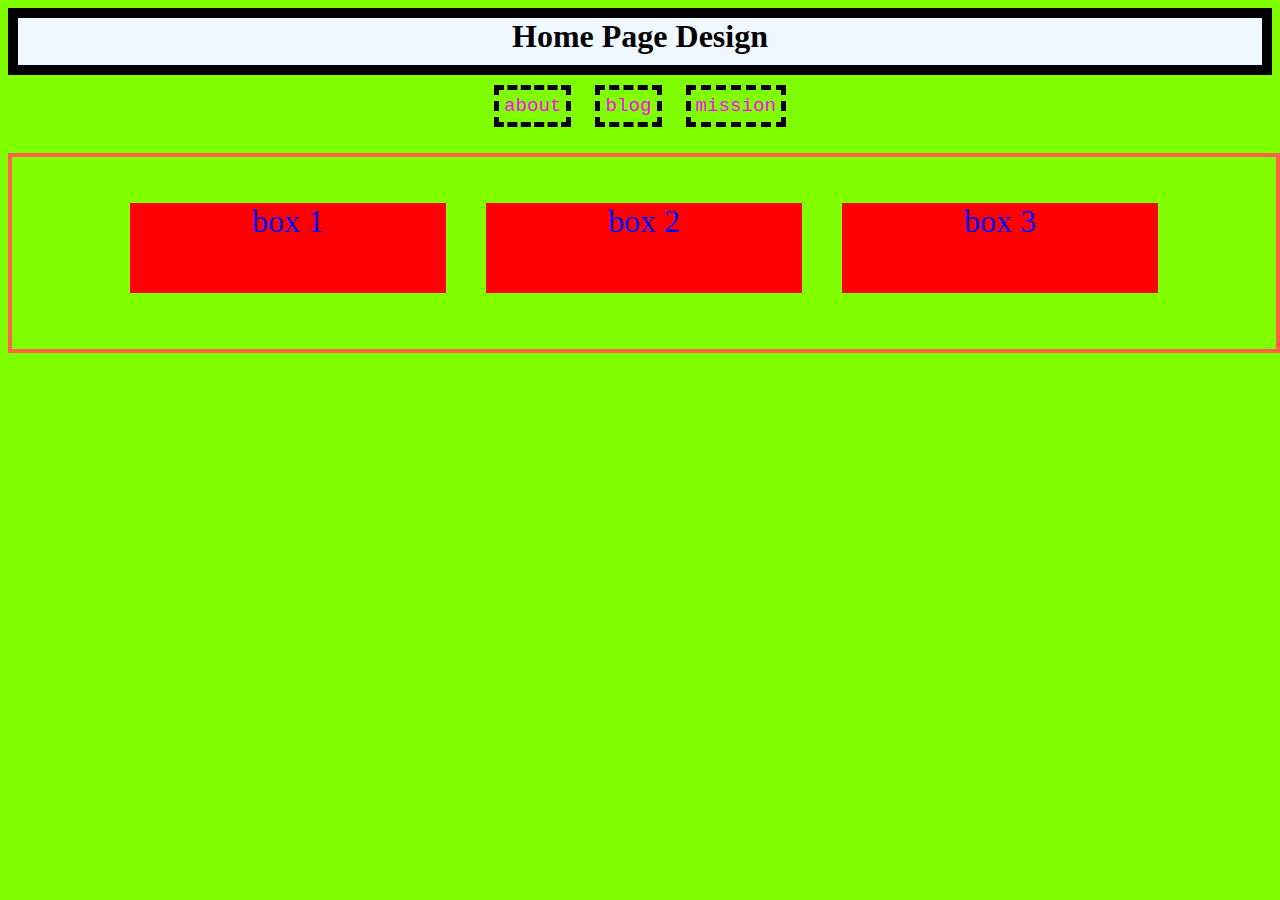
<file: index.html>
<!DOCTYPE html>
<html lang="en">
  <head>
    <meta charset="UTF-8" />
    <meta http-equiv="X-UA-Compatible" content="IE=edge" />
    <meta name="viewport" content="width=device-width, initial-scale=1.0" />
    <!-- <link rel="stylesheet" href="../P-4/style/style.css" />-->
    <link rel="stylesheet" href="./missionpage/missionstyle/missionstyle.css" />
    <link rel="stylesheet" href="./style/style.css" />
    <title>Home Page</title>
  </head>
  <body>
    <h1 class="heading">Home Page Design</h1>
    <a href="./aboutpage/about index.html">about</a>
    <a href="./blogpage/blog index.html">blog</a>
    <a href="./missionpage/mission index.html">mission</a>
    <br />
    <br />
    <br />

    <!-- <div class="boxes">
      <div class="box">
        <h1>Box 1</h1>
      </div>
      <div class="box">
        <h1>Box 2</h1>
      </div>
      <div class="box3">
        <h1>Box 3</h1>
      </div>
    </div>-->

    <section class="boxes">
      <section class="box1">box 1</section>
      <section class="box2">box 2</section>
      <section class="box3">box 3</section>
    </section>
  </body>
</html>
</file>
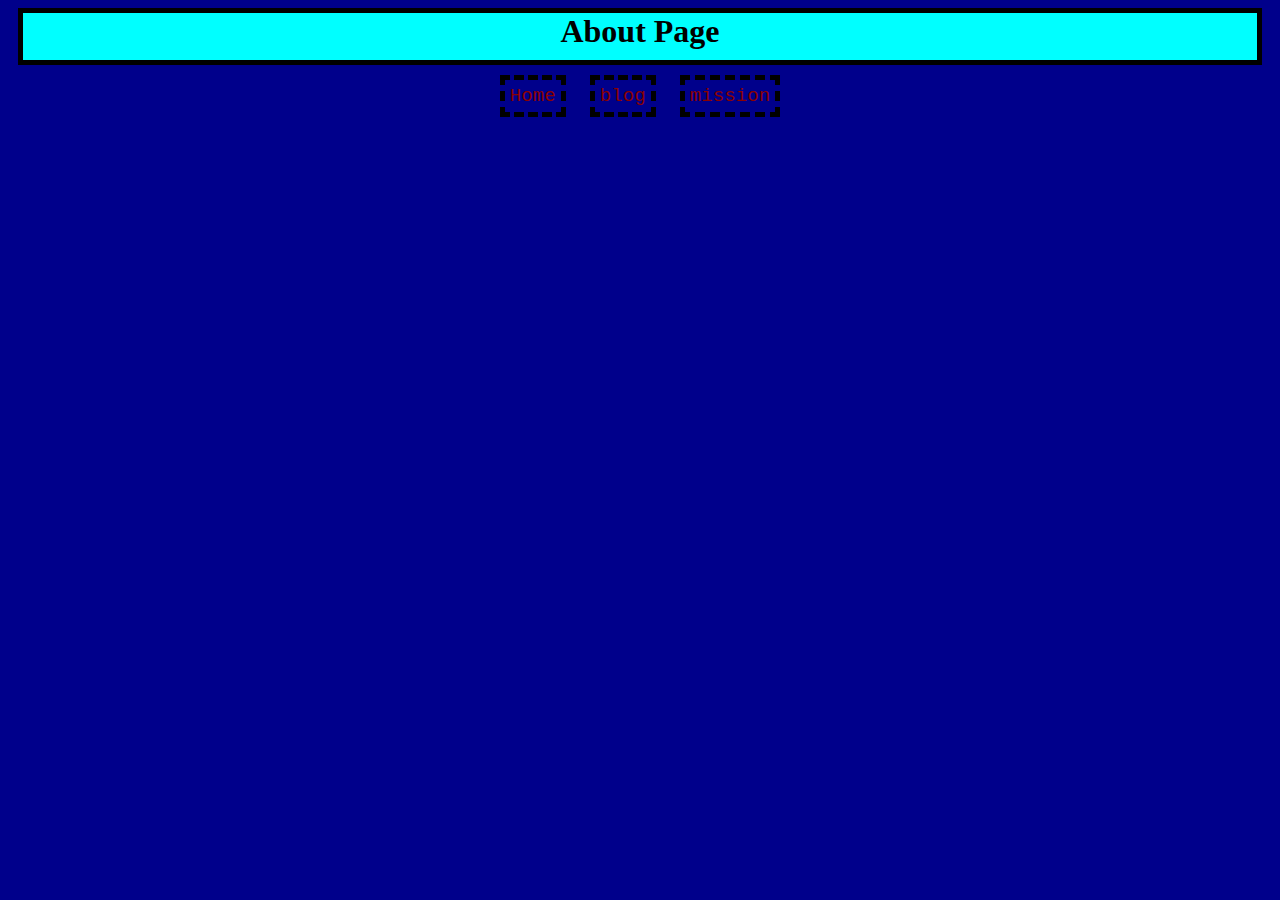
<file: aboutpage/about index.html>
<!DOCTYPE html>
<html lang="en">
  <head>
    <meta charset="UTF-8" />
    <meta http-equiv="X-UA-Compatible" content="IE=edge" />
    <meta name="viewport" content="width=device-width, initial-scale=1.0" />
    <link
      rel="stylesheet"
      href="../missionpage/missionstyle/missionstyle.css"
    />
    <link rel="stylesheet" href="./aboutstyle/aboutstyle.css" />
    <title>About Page</title>
  </head>
  <body>
    <h1>About Page</h1>
    <a href="../index.html">Home</a>
    <a href="../blogpage/blog index.html">blog</a>
    <a href="../missionpage/mission index.html">mission</a>
  </body>
</html>
</file>
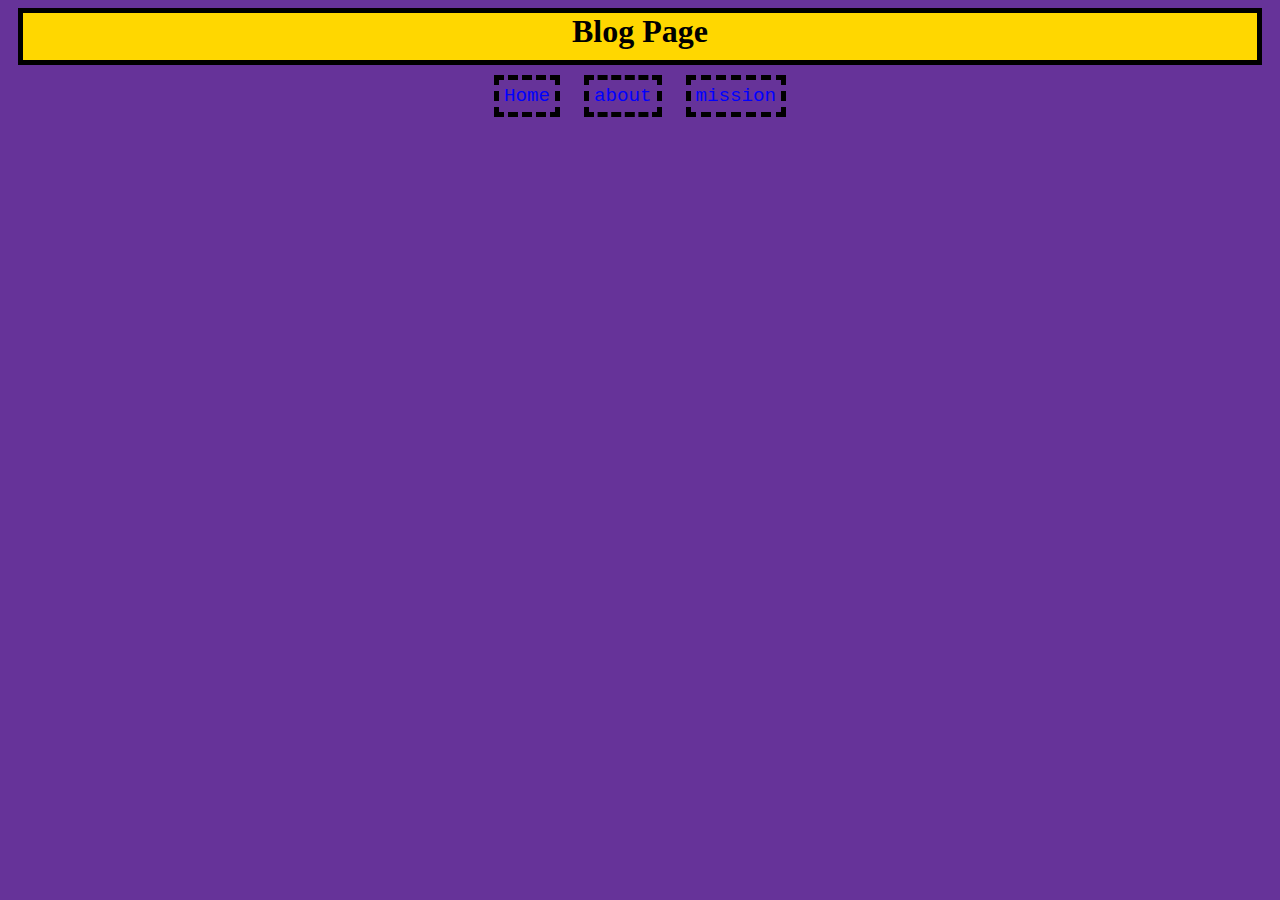
<file: blogpage/blog index.html>
<!DOCTYPE html>
<html lang="en">
  <head>
    <meta charset="UTF-8" />
    <meta http-equiv="X-UA-Compatible" content="IE=edge" />
    <meta name="viewport" content="width=device-width, initial-scale=1.0" />
    <link rel="stylesheet" href="../style/style.css" />
    <link rel="stylesheet" href="./blogstyle/blogstyle.css" />
    <title>Blog Page</title>
  </head>
  <body>
    <h1>Blog Page</h1>
    <a href="../index.html">Home</a>
    <a href="../aboutpage/about index.html">about</a>

    <a href="../missionpage/mission index.html">mission</a>
  </body>
</html>
</file>
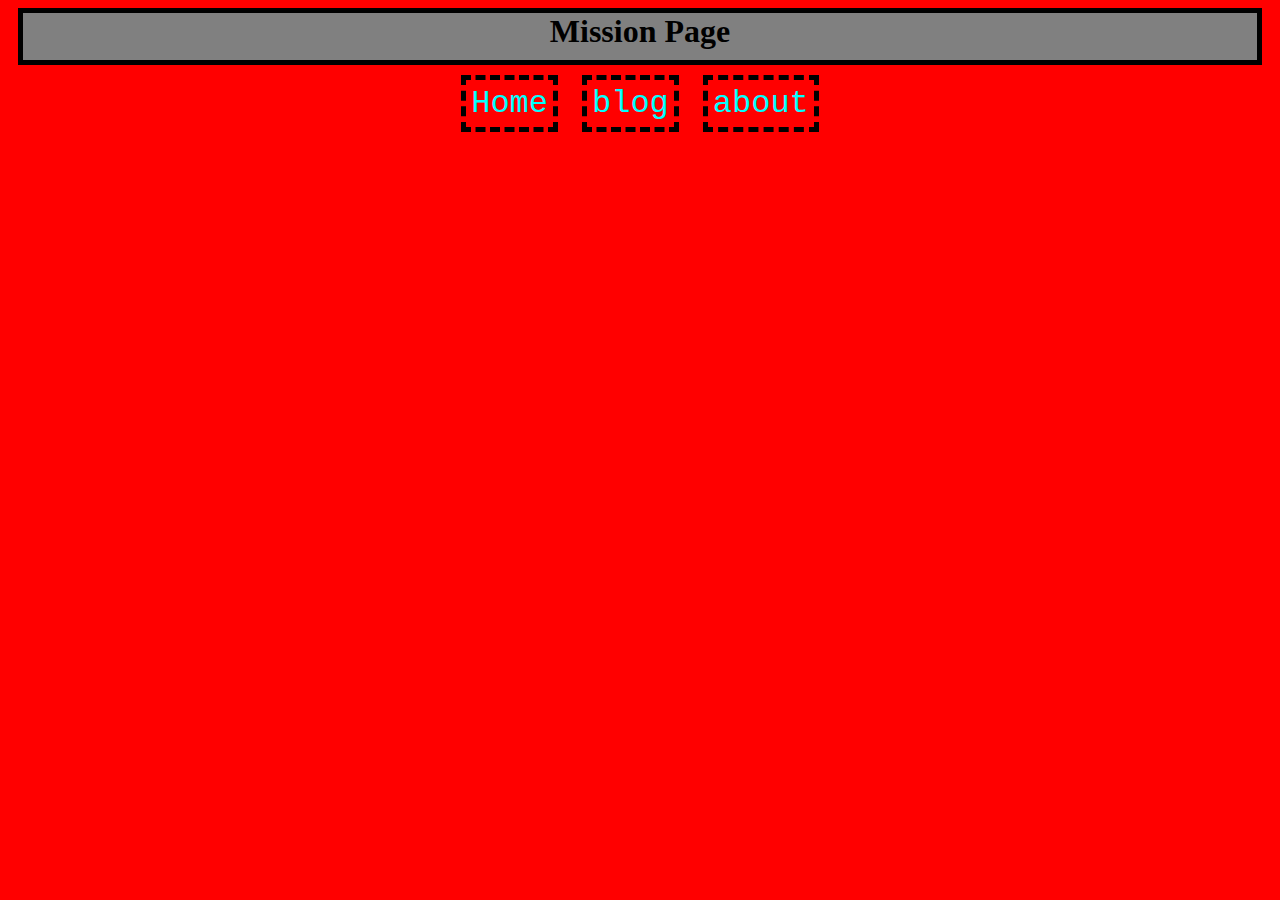
<file: missionpage/mission index.html>
<!DOCTYPE html>
<html lang="en">
  <head>
    <meta charset="UTF-8" />
    <meta http-equiv="X-UA-Compatible" content="IE=edge" />
    <meta name="viewport" content="width=device-width, initial-scale=1.0" />
    <link rel="stylesheet" href="../style/style.css" />
    <link rel="stylesheet" href="./missionstyle/missionstyle.css" />
    <title>Mission Page</title>
  </head>
  <body>
    <h1>Mission Page</h1>
    <a href="../index.html">Home</a>
    <a href="../blogpage/blog index.html">blog</a>
    <a href="../aboutpage/about index.html">about</a>
  </body>
</html>
</file>
<file: missionpage/missionstyle/missionstyle.css>
body{
    background-color:red;
    text-align: center;
 }
 h1{
     background-color:gray;
     margin: 0px 10px 20px 10px;
     padding: 0 0px 10px;
     border:5px solid black;
 }
 a{
     border:5px dashed black;
     padding:5px;
     margin: 10px 10px;
     color:aqua;
     font-size:xx-large;
     text-decoration:none ;
     background-color:none;
     font-family: 'Courier New', Courier, monospace; 
 }
</file>
<file: style/style.css>
body {
  background-color: chartreuse;
  text-align: center;
}
.heading {
  background-color: aliceblue;
  margin: 0px 10px 20px 10px;
  padding: 0 0px 10px;
  border: 10px solid black;
  margin: 0px 0px 20px;
}
a {
  border: 5px dashed black;
  padding: 5px;
  margin: 10px 10px 20px;
  color: fuchsia;
  font-size: larger;
  text-decoration: red;
  background-color: none;
  font-family: "Courier New", Courier, monospace;
}
.boxes {
  background-color: none;
  border: 4px solid tomato;
  width: 100%;
  height: 15vmax;
  font-size: xx-large;
  color: blue;
  display: flex;
  align-items: center;
  justify-content: center;
}
.boxes > .box1 {
  background-color: red;
  width: 25%;
  height: 10vh;
  margin: 0px 20px 10px;
}
.boxes > .box2 {
  background-color: red;
  width: 25%;
  height: 10vh;
  margin: 0px 20px 10px;
}
.boxes > .box3 {
  background-color: red;
  width: 25%;
  height: 10vh;
  margin: 0px 20px 10px;
}
</file>
<file: aboutpage/aboutstyle/aboutstyle.css>
body{
    background-color:darkblue;
    text-align: center;
 }
 h1{
     background-color:aqua;
     margin: 0px 10px 20px 10px;
     padding: 0 0px 10px;
     border:5px solid black;
 }
 a{
     border:5px dashed black;
     padding:5px;
     margin: 10px 10px;
     color:darkred;
     font-size:larger;
     text-decoration:red ;
     background-color:none;
     font-family: 'Courier New', Courier, monospace; 
 }
</file>
<file: blogpage/blogstyle/blogstyle.css>
body{
    background-color:rebeccapurple;
    text-align: center;
 }
 h1{
     background-color:gold;
     margin: 0px 10px 20px 10px;
     padding: 0 0px 10px;
     border:5px solid black;
 }
 a{
     border:5px dashed black;
     padding:5px;
     margin: 10px 10px;
     color:blue;
     font-size:larger;
     text-decoration:red ;
     background-color:none;
     font-family: 'Courier New', Courier, monospace; 
 }
</file>
